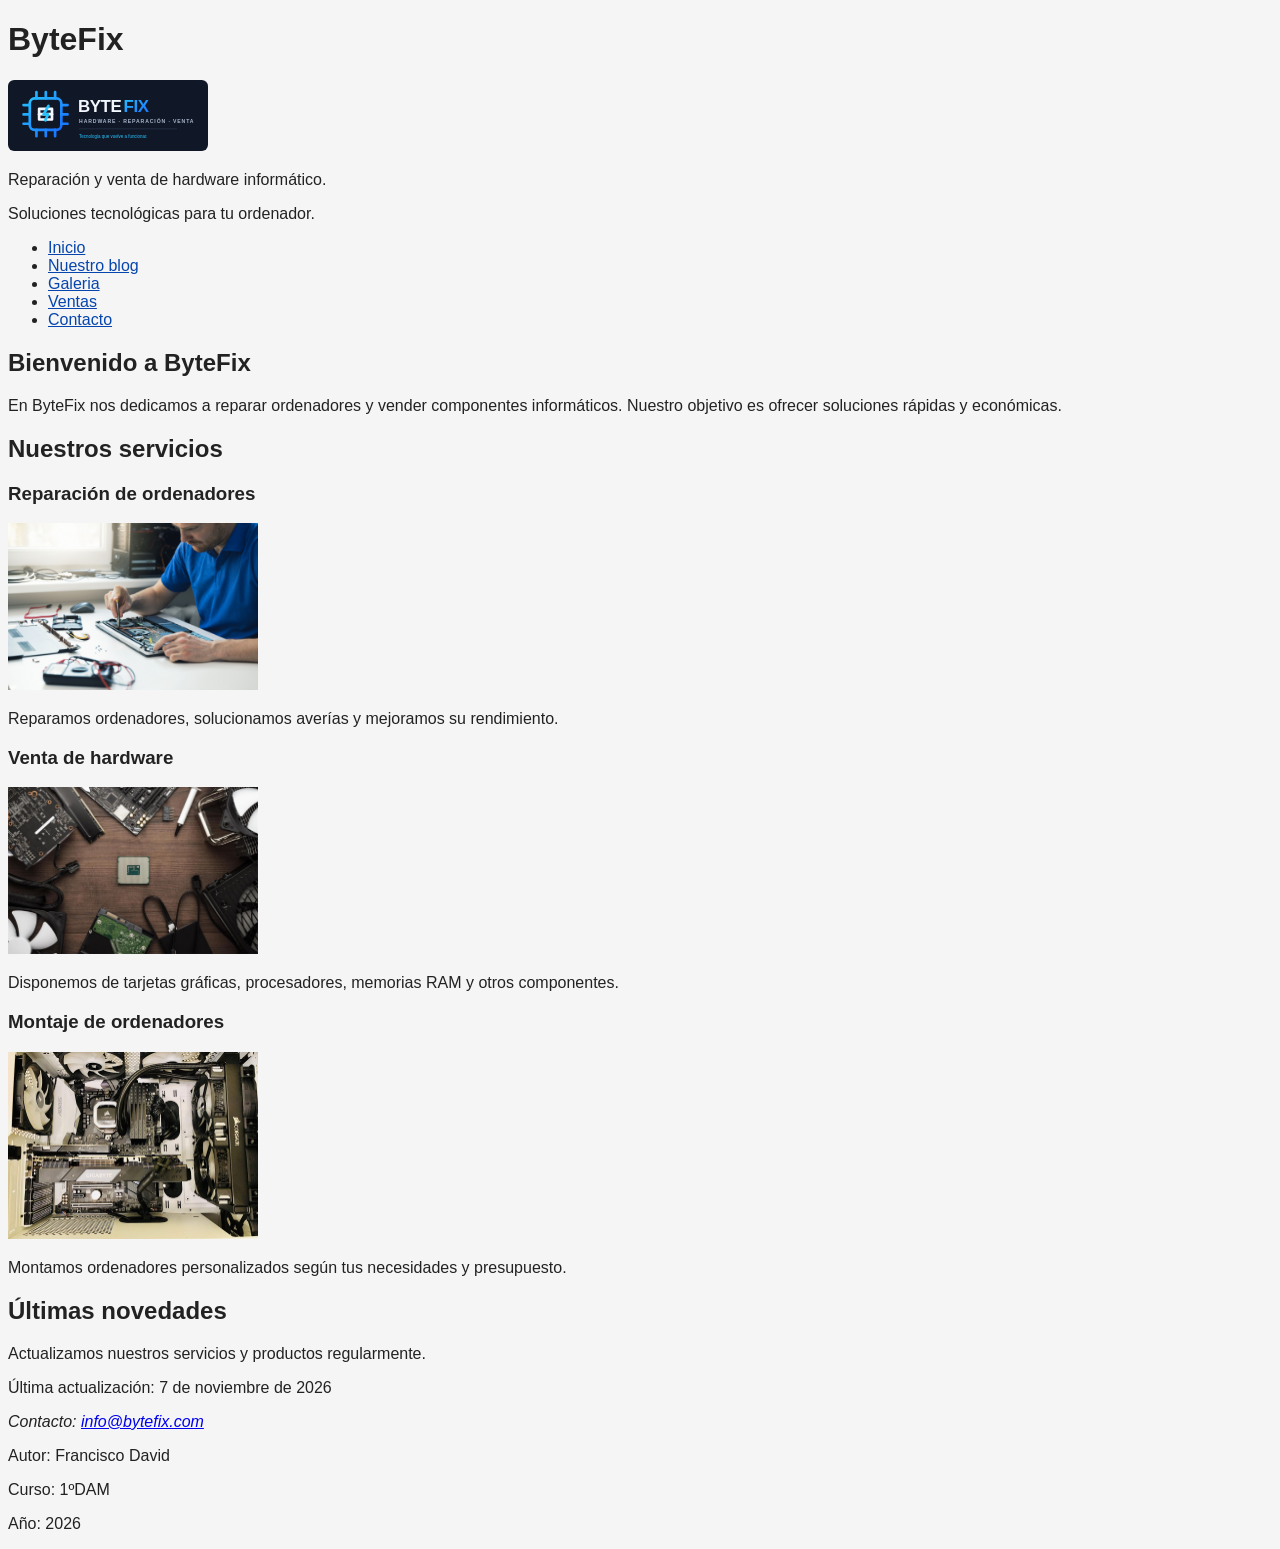
<file: index.html>
<!DOCTYPE html>
<html lang="es">
<head>
    <meta charset="UTF-8">
    <meta name="viewport" content="width=device-width, initial-scale=1.0">
    <title>Principal</title>
    <link rel="stylesheet" href="css/estilos.css">
</head>
<body>

    <header>
        <h1>ByteFix</h1>
        <img src="img/logo.svg" alt="Logotipo de ByteFix" width="200">

        <p>Reparación y venta de hardware informático.</p>
        <p>Soluciones tecnológicas para tu ordenador.</p>
    </header>

    <nav>
        <ul>
            <li><a href="index.html">Inicio</a></li>
            <li><a href="blog.html">Nuestro blog</a></li>
            <li><a href="galeria.html">Galeria</a></li>
            <li><a href="tabla.html">Ventas</a></li>
            <li><a href="formulario.html">Contacto</a></li>
        </ul>
    </nav>

    <main>

        <section>
            <h2>Bienvenido a ByteFix</h2>
            <p>
                En ByteFix nos dedicamos a reparar ordenadores y vender
                componentes informáticos. Nuestro objetivo es ofrecer
                soluciones rápidas y económicas.
            </p>
        </section>

        <section>
            <h2>Nuestros servicios</h2>

            <article>
                <h3>Reparación de ordenadores</h3>
                <img src="img/reparacion.png" alt="Técnico reparando un ordenador" width="250">
                <p>Reparamos ordenadores, solucionamos averías y mejoramos su rendimiento.</p>
            </article>

            <article>
                <h3>Venta de hardware</h3>
                <img src="img/hardware.jpg" alt="Componentes de ordenador" width="250">
                <p>Disponemos de tarjetas gráficas, procesadores, memorias RAM y otros componentes.</p>
            </article>

            <article>
                <h3>Montaje de ordenadores</h3>
                <img src="img/pcPiezas.jpg" alt="Ordenador montado por piezas" width="250">
                <p>Montamos ordenadores personalizados según tus necesidades y presupuesto.</p>
            </article>

        </section>

        <aside>
            <h2>Últimas novedades</h2>
            <p>Actualizamos nuestros servicios y productos regularmente.</p>
            <p>Última actualización: <time datetime="2026-11-07">7 de noviembre de 2026</time></p>
        </aside>

    </main>

    <footer>
        <address>
            Contacto: <a href="mailto:info@bytefix.com">info@bytefix.com</a>
        </address>

        <p>Autor: Francisco David</p>
        <p>Curso: 1ºDAM</p>
        <p>Año: 2026</p>
    </footer>

</body>
</html>
</file>
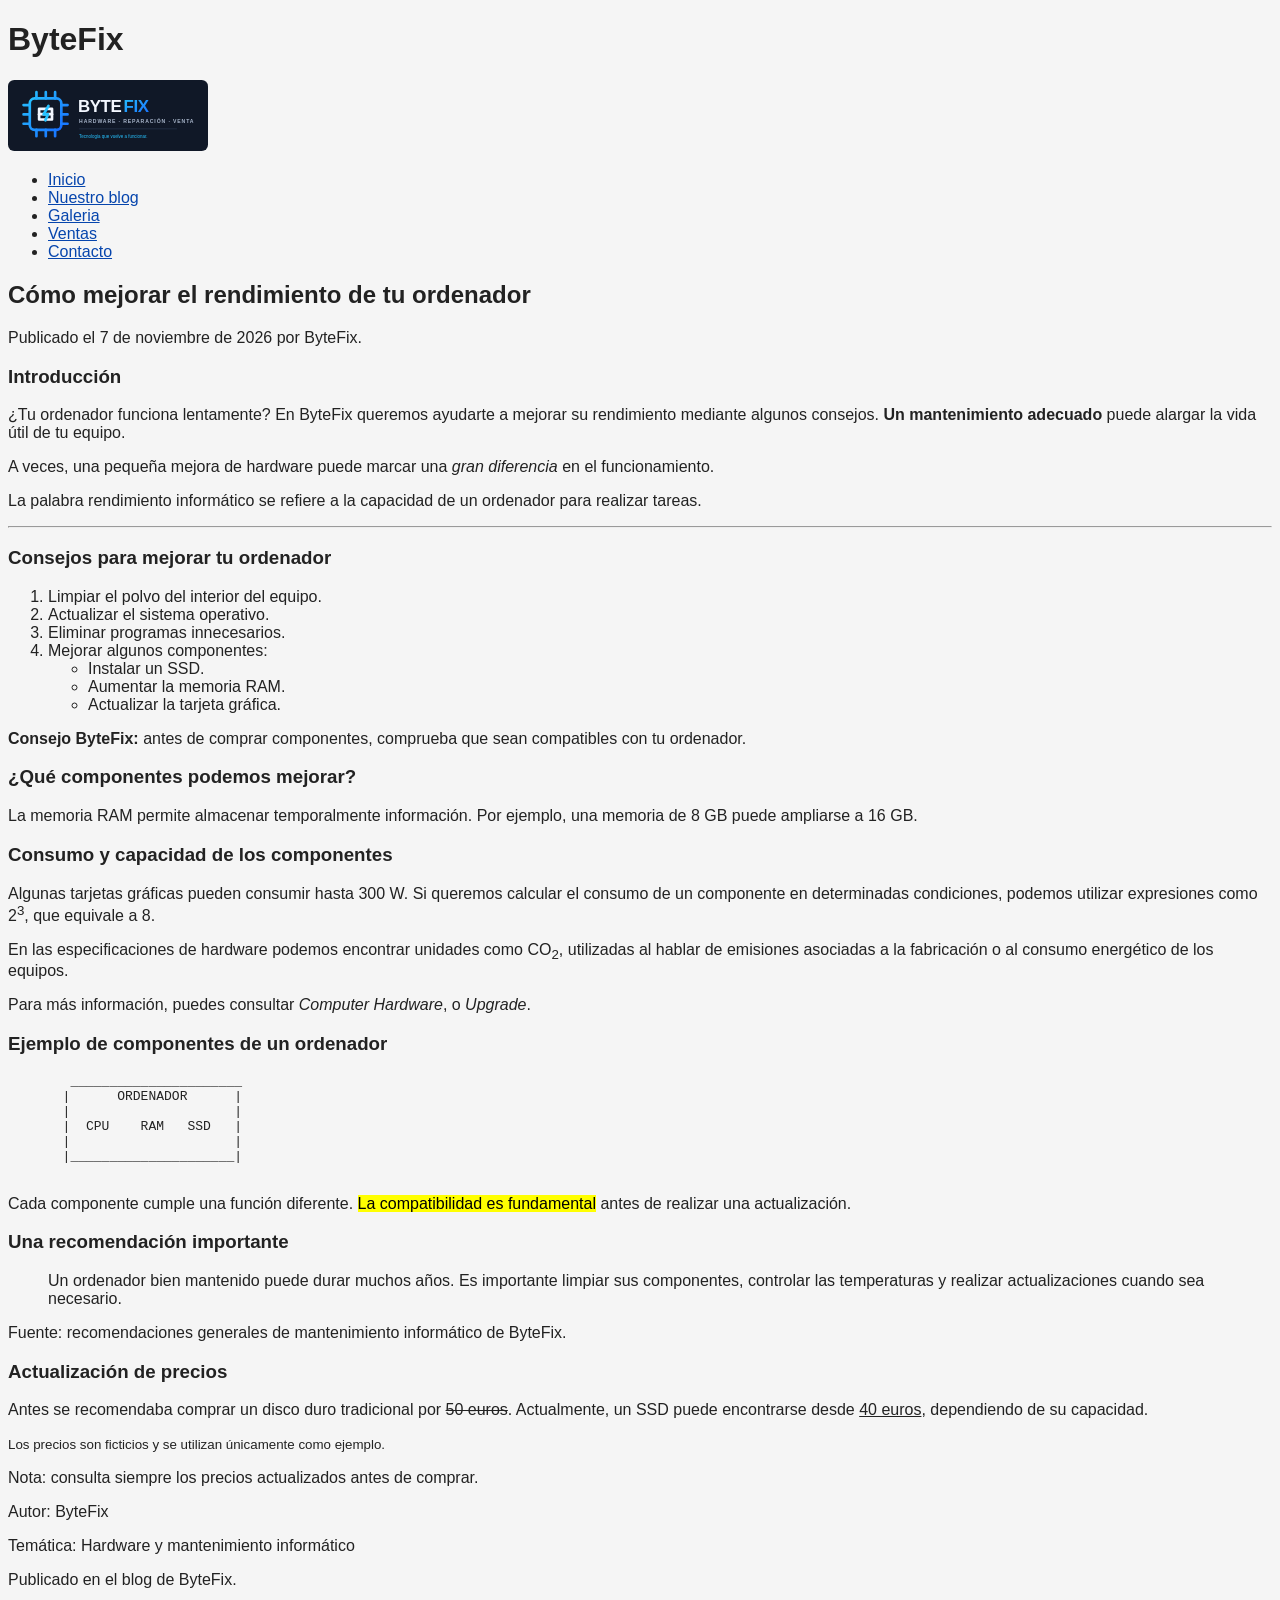
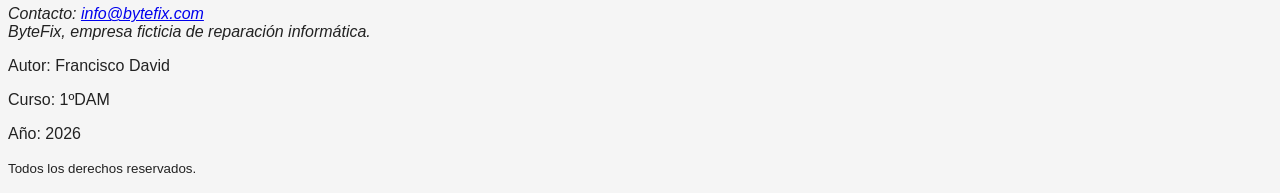
<file: blog.html>
<!DOCTYPE html>
<html lang="es">

<head>
    <meta charset="UTF-8">
    <meta name="viewport" content="width=device-width, initial-scale=1.0">
    <title>Blog</title>
    <link rel="stylesheet" href="css/estilos.css">
</head>

<body>

    <header>
        <h1>ByteFix</h1>
        <img src="img/logo.svg" alt="Logotipo de ByteFix" width="200">
    </header>

    <nav>
        <ul>
            <li><a href="index.html">Inicio</a></li>
            <li><a href="blog.html">Nuestro blog</a></li>
            <li><a href="galeria.html">Galeria</a></li>
            <li><a href="tabla.html">Ventas</a></li>
            <li><a href="formulario.html">Contacto</a></li>
        </ul>
    </nav>
    <main>

        <article>

            <header>
                <h2>Cómo mejorar el rendimiento de tu ordenador</h2>
                <p>
                    Publicado el
                    <time datetime="2026-11-07">7 de noviembre de 2026</time>
                    por ByteFix.
                </p>
            </header>

            <section>
                <h3>Introducción</h3>

                <p>
                    ¿Tu ordenador funciona lentamente? En ByteFix queremos
                    ayudarte a mejorar su rendimiento mediante algunos consejos.
                    <strong>Un mantenimiento adecuado</strong> puede alargar
                    la vida útil de tu equipo.
                </p>

                <p>
                    A veces, una pequeña mejora de hardware puede marcar
                    una <em>gran diferencia</em> en el funcionamiento.
                </p>

                <p>
                    La palabra <span>rendimiento informático</span> se refiere
                    a la capacidad de un ordenador para realizar tareas.
                </p>
            </section>

            <hr>

            <section>
                <h3>Consejos para mejorar tu ordenador</h3>

                <ol>
                    <li>Limpiar el polvo del interior del equipo.</li>
                    <li>Actualizar el sistema operativo.</li>
                    <li>Eliminar programas innecesarios.</li>
                    <li>Mejorar algunos componentes:
                        <ul>
                            <li>Instalar un SSD.</li>
                            <li>Aumentar la memoria RAM.</li>
                            <li>Actualizar la tarjeta gráfica.</li>
                        </ul>
                    </li>
                </ol>

                <p>
                    <b>Consejo ByteFix:</b> antes de comprar componentes,
                    comprueba que sean compatibles con tu ordenador.
                </p>
            </section>

            <section>
                <h3>¿Qué componentes podemos mejorar?</h3>

                <p>
                    La memoria RAM permite almacenar temporalmente
                    información. Por ejemplo, una memoria de 8 GB puede
                    ampliarse a 16 GB.
                </p>

                <h3>Consumo y capacidad de los componentes</h3>

                <p>
                    Algunas tarjetas gráficas pueden consumir hasta 300 W.
                    Si queremos calcular el consumo de un componente en determinadas
                    condiciones, podemos utilizar expresiones como 2<sup>3</sup>,
                    que equivale a 8.
                </p>

                <p>
                    En las especificaciones de hardware podemos encontrar unidades
                    como CO<sub>2</sub>, utilizadas al hablar de emisiones asociadas
                    a la fabricación o al consumo energético de los equipos.
                </p>

                <p>
                    Para más información, puedes consultar
                    <cite>Computer Hardware</cite>, o <i>Upgrade</i>.
                </p>

            </section>

            <section>
                <h3>Ejemplo de componentes de un ordenador</h3>

                <pre>
        ______________________
       |      ORDENADOR      |
       |                     |
       |  CPU    RAM   SSD   |
       |                     |
       |_____________________|
                </pre>

                <p>
                    Cada componente cumple una función diferente.
                    <mark>La compatibilidad es fundamental</mark>
                    antes de realizar una actualización.
                </p>
            </section>

            <section>
                <h3>Una recomendación importante</h3>

                <blockquote>
                    Un ordenador bien mantenido puede durar muchos años.
                    Es importante limpiar sus componentes, controlar
                    las temperaturas y realizar actualizaciones cuando
                    sea necesario.
                </blockquote>

                <p>
                    Fuente: recomendaciones generales de mantenimiento
                    informático de ByteFix.
                </p>
            </section>

            <section>
                <h3>Actualización de precios</h3>

                <p>
                    Antes se recomendaba comprar un disco duro tradicional
                    por <del>50 euros</del>.
                    Actualmente, un SSD puede encontrarse desde
                    <ins>40 euros</ins>, dependiendo de su capacidad.
                </p>

                <p>
                    <small>
                        Los precios son ficticios y se utilizan únicamente
                        como ejemplo.
                    </small>
                </p>

                <p>
                    <span>Nota:</span> consulta siempre los precios
                    actualizados antes de comprar.
                </p>
            </section>

            <footer>
                <p>Autor: ByteFix</p>
                <p>Temática: Hardware y mantenimiento informático</p>
                <p>Publicado en el blog de ByteFix.</p>
            </footer>

        </article>

    </main>

    <footer>
        <address>
            Contacto:
            <a href="mailto:info@bytefix.com">info@bytefix.com</a>
            <br>
            ByteFix, empresa ficticia de reparación informática.
        </address>

        <p>Autor: Francisco David</p>
        <p>Curso: 1ºDAM</p>
        <p>Año: 2026</p>

        <p><small>Todos los derechos reservados.</small></p>
    </footer>
</body>

</html>
</file>
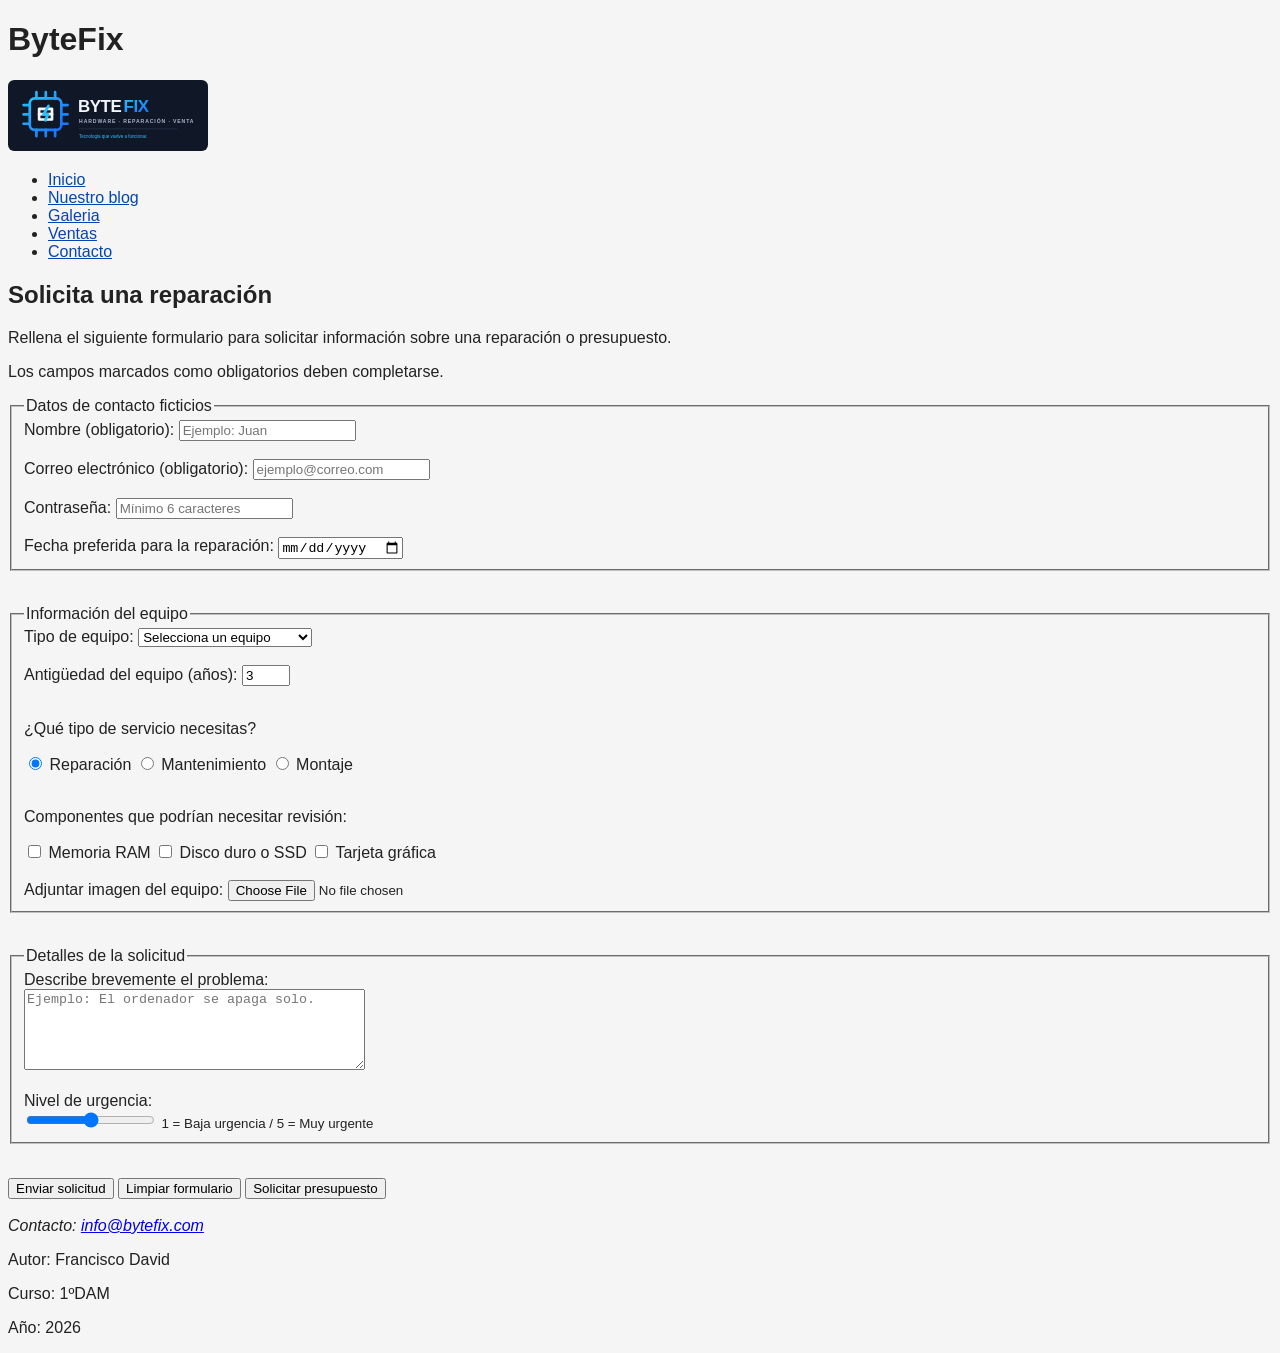
<file: formulario.html>
<!DOCTYPE html>
<html lang="es">
<head>
    <meta charset="UTF-8">
    <meta name="viewport" content="width=device-width, initial-scale=1.0">
    <title>Contacto</title>
    <link rel="stylesheet" href="css/estilos.css">
</head>
<body>

    <header>
        <h1>ByteFix</h1>
        <img src="img/logo.svg" alt="Logotipo de ByteFix" width="200">
    </header>

    <nav>
        <ul>
            <li><a href="index.html">Inicio</a></li>
            <li><a href="blog.html">Nuestro blog</a></li>
            <li><a href="galeria.html">Galeria</a></li>
            <li><a href="tabla.html">Ventas</a></li>
            <li><a href="formulario.html">Contacto</a></li>
        </ul>
    </nav>
     <main>

        <section>
            <h2>Solicita una reparación</h2>

            <p>
                Rellena el siguiente formulario para solicitar información
                sobre una reparación o presupuesto.
            </p>

            <p>
                Los campos marcados como obligatorios deben completarse.
            </p>
        </section>

        <form name="solicitud_reparacion" action="#" method="post">

            <fieldset>
                <legend>Datos de contacto ficticios</legend>

                <label for="nombre">Nombre (obligatorio):</label>
                <input type="text" id="nombre" name="nombre"
                       required minlength="2" maxlength="30"
                       placeholder="Ejemplo: Juan">

                <br><br>

                <label for="email">Correo electrónico (obligatorio):</label>
                <input type="email" id="email" name="email"
                       required placeholder="ejemplo@correo.com">

                <br><br>

                <label for="password">Contraseña:</label>
                <input type="password" id="password" name="password"
                       minlength="6" maxlength="15"
                       placeholder="Mínimo 6 caracteres">

                <br><br>

                <label for="fecha">Fecha preferida para la reparación:</label>
                <input type="date" id="fecha" name="fecha"
                       min="2026-11-08">
            </fieldset>

            <br>

            <fieldset>
                <legend>Información del equipo</legend>

                <label for="equipo">Tipo de equipo:</label>

                <select id="equipo" name="equipo" required>
                    <option value="" selected disabled>Selecciona un equipo</option>
                    <option value="sobremesa">Ordenador de sobremesa</option>
                    <option value="portatil">Portátil</option>
                    <option value="otro">Otro</option>
                </select>

                <br><br>

                <label for="antiguedad">Antigüedad del equipo (años):</label>
                <input type="number" id="antiguedad" name="antiguedad"
                       min="0" max="30" step="1" value="3">

                <br><br>

                <p>¿Qué tipo de servicio necesitas?</p>

                <input type="radio" id="reparacion" name="servicio"
                       value="reparacion" checked>
                <label for="reparacion">Reparación</label>

                <input type="radio" id="mantenimiento" name="servicio"
                       value="mantenimiento">
                <label for="mantenimiento">Mantenimiento</label>

                <input type="radio" id="montaje" name="servicio"
                       value="montaje">
                <label for="montaje">Montaje</label>

                <br><br>

                <p>Componentes que podrían necesitar revisión:</p>

                <input type="checkbox" id="ram" name="componentes"
                       value="ram">
                <label for="ram">Memoria RAM</label>

                <input type="checkbox" id="disco" name="componentes"
                       value="disco">
                <label for="disco">Disco duro o SSD</label>

                <input type="checkbox" id="grafica" name="componentes"
                       value="grafica">
                <label for="grafica">Tarjeta gráfica</label>

                <br><br>

                <label for="archivo">Adjuntar imagen del equipo:</label>
                <input type="file" id="archivo" name="archivo"
                       accept="image/*,.pdf">

            </fieldset>

            <br>

            <fieldset>
                <legend>Detalles de la solicitud</legend>

                <label for="descripcion">Describe brevemente el problema:</label>

                <br>

                <textarea id="descripcion" name="descripcion"
                          rows="5" cols="40"
                          maxlength="300"
                          placeholder="Ejemplo: El ordenador se apaga solo."></textarea>

                <br><br>

                <label for="urgencia">Nivel de urgencia:</label>

                <br>

                <input type="range" id="urgencia" name="urgencia"
                       min="1" max="5" step="1" value="3">

                <small>1 = Baja urgencia / 5 = Muy urgente</small>


            </fieldset>

            <br>

            <input type="submit" name="enviar" value="Enviar solicitud">

            <input type="reset" name="limpiar" value="Limpiar formulario">

            <button type="submit" name="solicitar" value="presupuesto">
                Solicitar presupuesto
            </button>

        </form>

    </main>
    <br>

    <footer>
        <address>
            Contacto:
            <a href="mailto:info@bytefix.com">info@bytefix.com</a>
        </address>

        <p>Autor: Francisco David</p>
        <p>Curso: 1ºDAM</p>
        <p>Año: 2026</p>
    </footer>

</body>
</html>
</file>
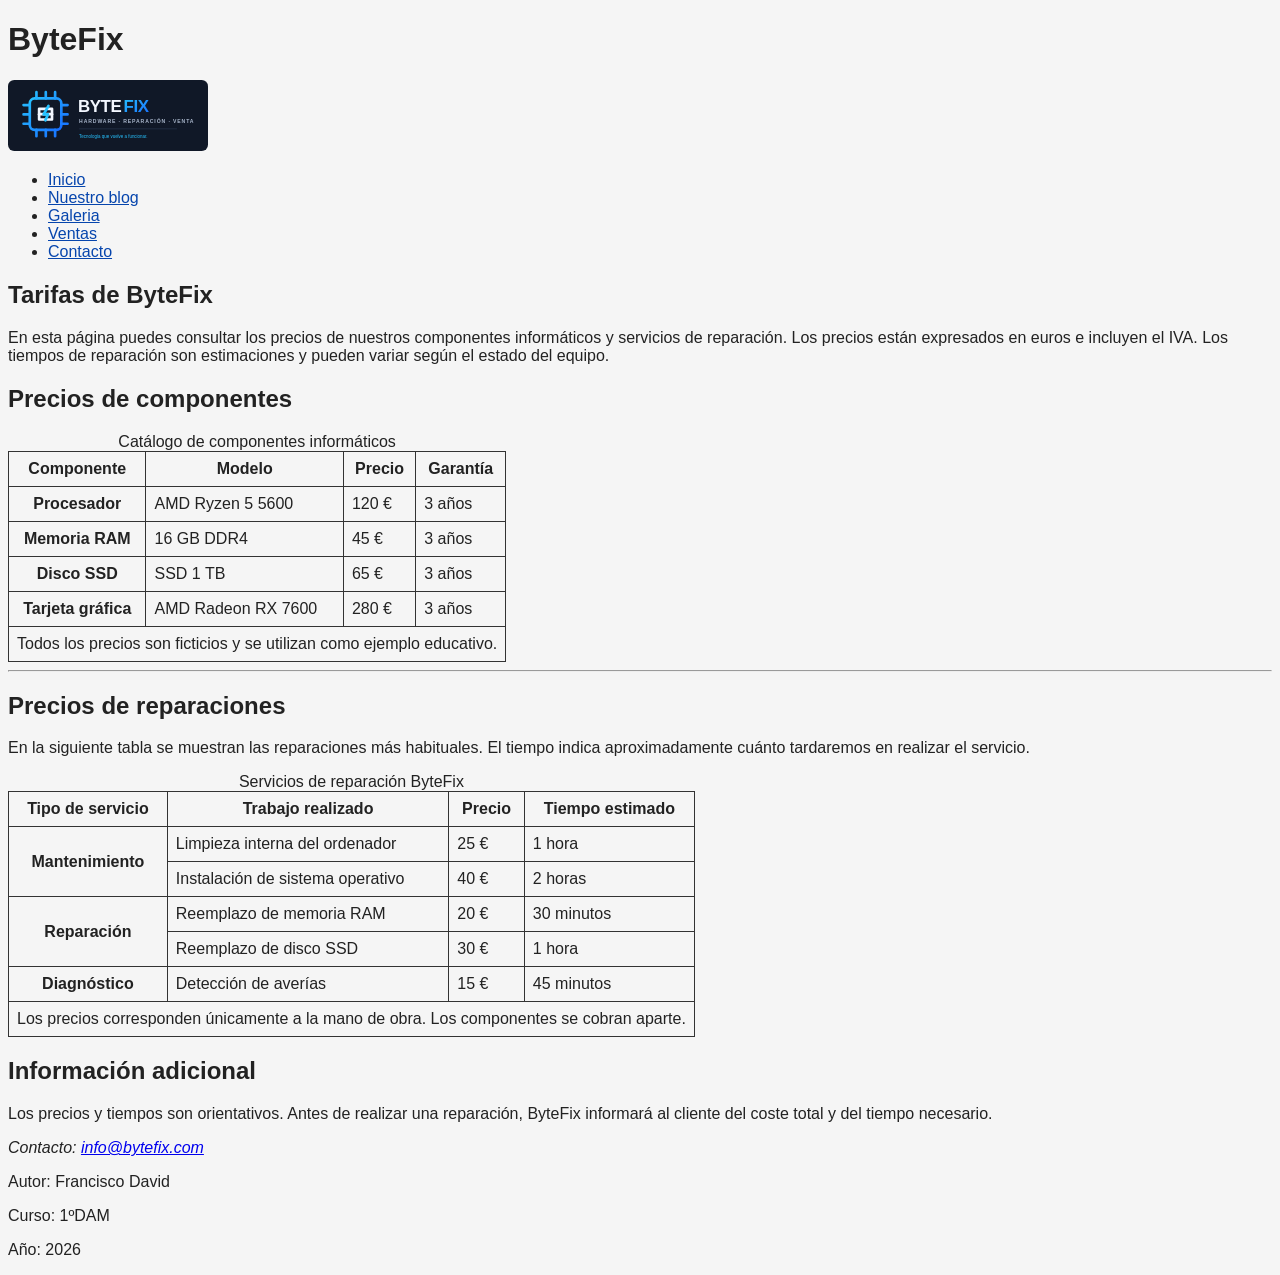
<file: tabla.html>
<!DOCTYPE html>
<html lang="es">
<head>
    <meta charset="UTF-8">
    <meta name="viewport" content="width=device-width, initial-scale=1.0">
    <title>Ventas</title>
    <link rel="stylesheet" href="css/estilos.css">
</head>
<body>

    <header>
        <h1>ByteFix</h1>
        <img src="img/logo.svg" alt="Logotipo de ByteFix" width="200">
    </header>

    <nav>
        <ul>
            <li><a href="index.html">Inicio</a></li>
            <li><a href="blog.html">Nuestro blog</a></li>
            <li><a href="galeria.html">Galeria</a></li>
            <li><a href="tabla.html">Ventas</a></li>
            <li><a href="formulario.html">Contacto</a></li>
        </ul>
    </nav>
    <main>

        <section>
            <h2>Tarifas de ByteFix</h2>

            <p>
                En esta página puedes consultar los precios de nuestros
                componentes informáticos y servicios de reparación.
                Los precios están expresados en euros e incluyen el IVA.
                Los tiempos de reparación son estimaciones y pueden variar
                según el estado del equipo.
            </p>
        </section>

        <section>
            <h2>Precios de componentes</h2>

            <table>
                <caption>Catálogo de componentes informáticos</caption>

                <thead>
                    <tr>
                        <th scope="col">Componente</th>
                        <th scope="col">Modelo</th>
                        <th scope="col">Precio</th>
                        <th scope="col">Garantía</th>
                    </tr>
                </thead>

                <tbody>
                    <tr>
                        <th scope="row">Procesador</th>
                        <td>AMD Ryzen 5 5600</td>
                        <td>120 €</td>
                        <td>3 años</td>
                    </tr>

                    <tr>
                        <th scope="row">Memoria RAM</th>
                        <td>16 GB DDR4</td>
                        <td>45 €</td>
                        <td>3 años</td>
                    </tr>

                    <tr>
                        <th scope="row">Disco SSD</th>
                        <td>SSD 1 TB</td>
                        <td>65 €</td>
                        <td>3 años</td>
                    </tr>

                    <tr>
                        <th scope="row">Tarjeta gráfica</th>
                        <td>AMD Radeon RX 7600</td>
                        <td>280 €</td>
                        <td>3 años</td>
                    </tr>
                </tbody>

                <tfoot>
                    <tr>
                        <td colspan="4">
                            Todos los precios son ficticios y se utilizan
                            como ejemplo educativo.
                        </td>
                    </tr>
                </tfoot>
            </table>

        </section>

        <hr>

        <section>
            <h2>Precios de reparaciones</h2>

            <p>
                En la siguiente tabla se muestran las reparaciones más
                habituales. El tiempo indica aproximadamente cuánto
                tardaremos en realizar el servicio.
            </p>

            <table>
    <caption>Servicios de reparación ByteFix</caption>

    <thead>
        <tr>
            <th scope="col">Tipo de servicio</th>
            <th scope="col">Trabajo realizado</th>
            <th scope="col">Precio</th>
            <th scope="col">Tiempo estimado</th>
        </tr>
    </thead>

    <tbody>
        <tr>
            <th scope="row" rowspan="2">Mantenimiento</th>
            <td>Limpieza interna del ordenador</td>
            <td>25 €</td>
            <td>1 hora</td>
        </tr>

        <tr>
            <td>Instalación de sistema operativo</td>
            <td>40 €</td>
            <td>2 horas</td>
        </tr>

        <tr>
            <th scope="row" rowspan="2">Reparación</th>
            <td>Reemplazo de memoria RAM</td>
            <td>20 €</td>
            <td>30 minutos</td>
        </tr>

        <tr>
            <td>Reemplazo de disco SSD</td>
            <td>30 €</td>
            <td>1 hora</td>
        </tr>

        <tr>
            <th scope="row">Diagnóstico</th>
            <td>Detección de averías</td>
            <td>15 €</td>
            <td>45 minutos</td>
        </tr>
    </tbody>

    <tfoot>
        <tr>
            <td colspan="4">
                Los precios corresponden únicamente a la mano
                de obra. Los componentes se cobran aparte.
            </td>
        </tr>
    </tfoot>
</table>
        </section>

        <section>
            <h2>Información adicional</h2>

            <p>
                Los precios y tiempos son orientativos. Antes de realizar
                una reparación, ByteFix informará al cliente del coste
                total y del tiempo necesario.
            </p>

        </section>

    </main>

    <footer>
        <address>
            Contacto:
            <a href="mailto:info@bytefix.com">info@bytefix.com</a>
        </address>

        <p>Autor: Francisco David</p>
        <p>Curso: 1ºDAM</p>
        <p>Año: 2026</p>
    </footer>

</body>
</html>
</file>
<file: css/estilos.css>
body {
font-family: Arial, sans-serif;
color: #222;
background-color: #f5f5f5;
}
nav a {
color: #0645ad;
}
img,
video,
iframe {
max-width: 100%;
}
table {
border-collapse: collapse;
}
th,
td {
padding: 0.5rem;
border: 1px solid #333;
}
fieldset {
margin-bottom: 1rem;
}
</file>
